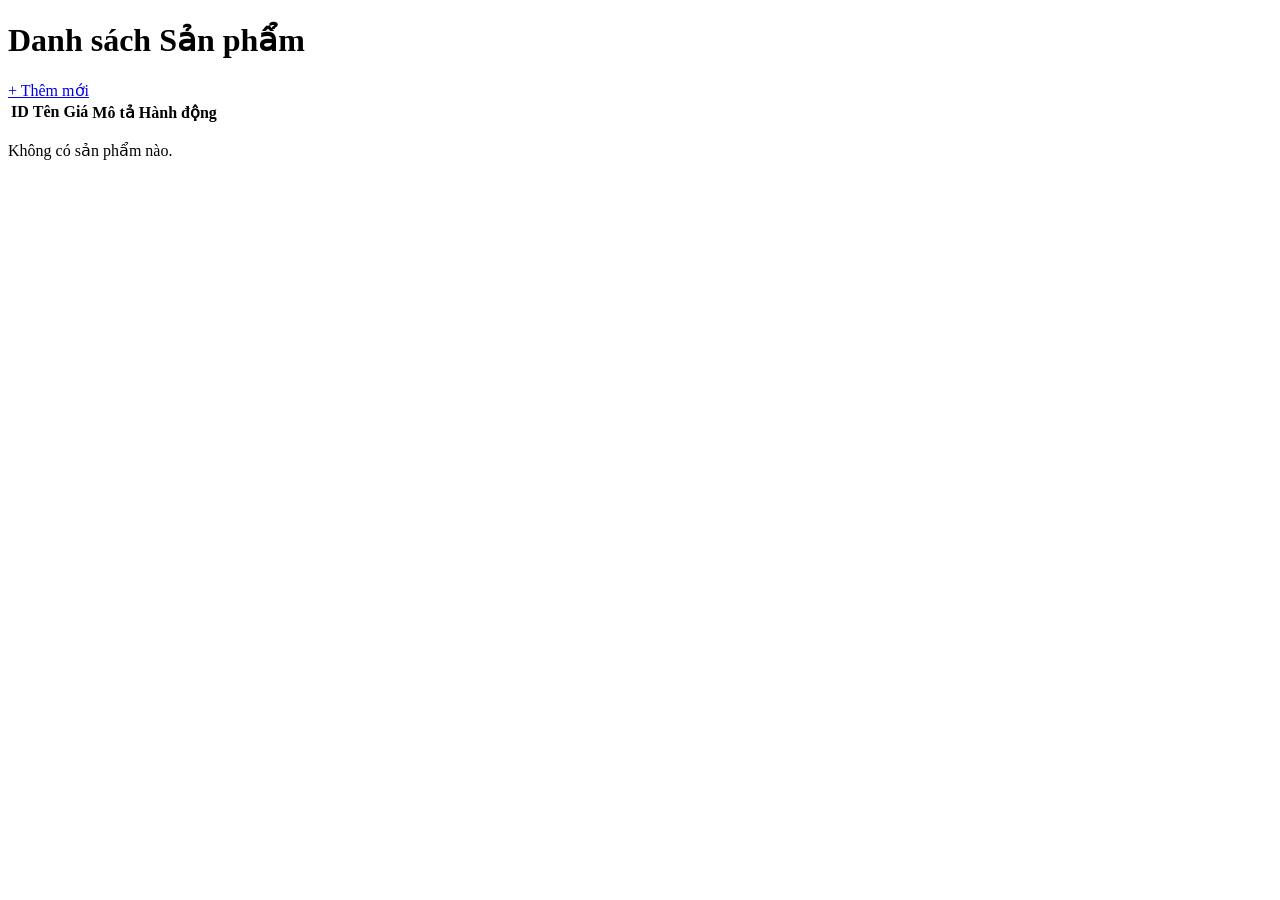
<file: index.html>
<!DOCTYPE html>
<html lang="vi">
<head>
    <meta charset="UTF-8">
    <meta name="viewport" content="width=device-width, initial-scale=1.0">
    <title>Quản lý Sản phẩm</title>
</head>
<body>
    <div class="container">
        <h1>Danh sách Sản phẩm</h1>
        <a href="add.html" class="btn btn-add">+ Thêm mới</a>
        <table>
            <thead>
                <tr>
                    <th>ID</th>
                    <th>Tên</th>
                    <th>Giá</th>
                    <th>Mô tả</th>
                    <th>Hành động</th>
                </tr>
            </thead>
            <tbody id="productList"></tbody>
        </table>
        <p id="emptyMsg" style="display:none;">Không có sản phẩm nào.</p>
    </div>
    <script src="script.js"></script>
    <script>renderList();</script>
</body>
</html>
</file>
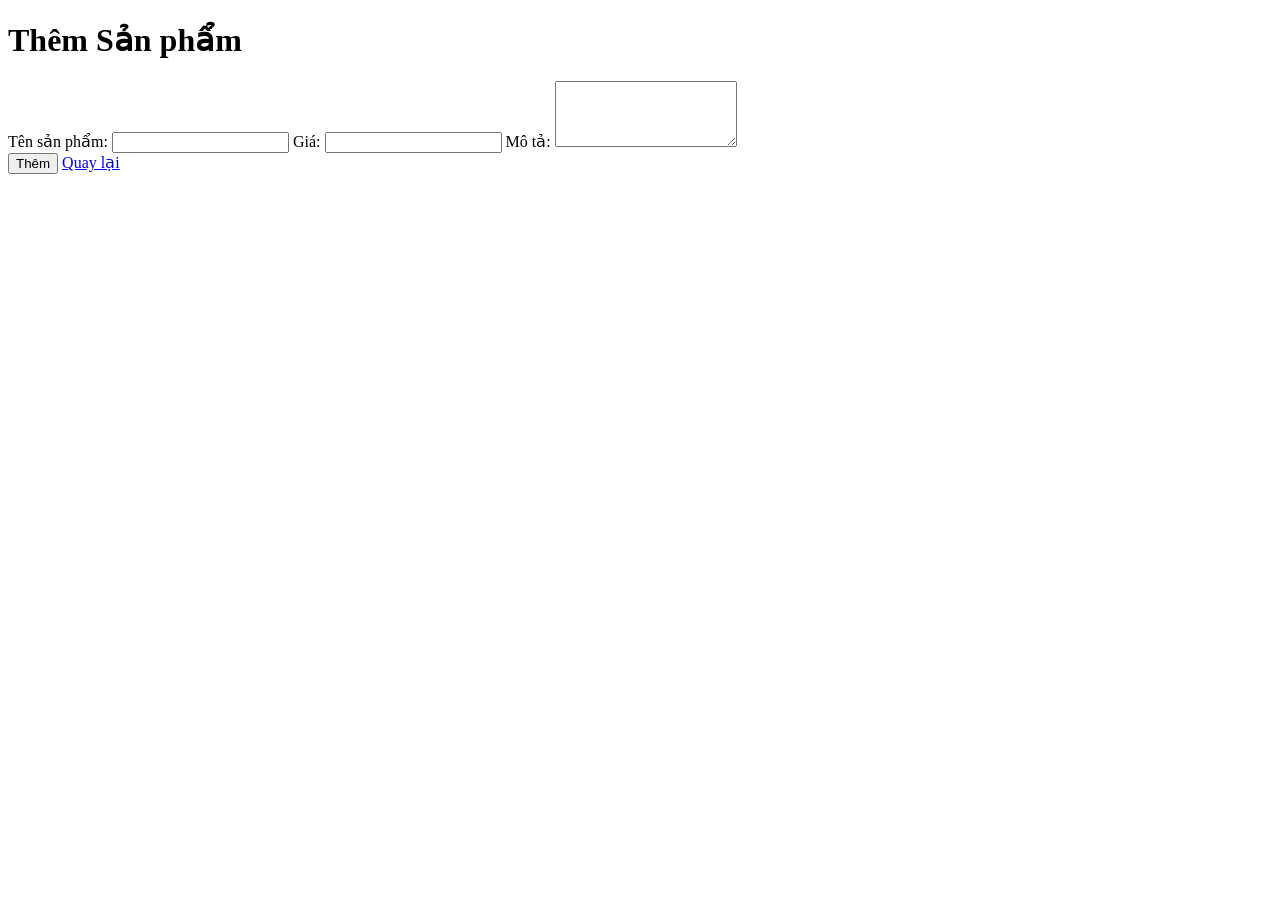
<file: add.html>
<!DOCTYPE html>
<html lang="vi">
<head>
    <meta charset="UTF-8">
    <meta name="viewport" content="width=device-width, initial-scale=1.0">
    <title>Thêm Sản phẩm</title>
</head>
<body>
    <div class="container">
        <h1>Thêm Sản phẩm</h1>
        <form id="addForm">
            <label>Tên sản phẩm:</label>
            <input type="text" id="name" required>

            <label>Giá:</label>
            <input type="number" id="price" min="0" required>

            <label>Mô tả:</label>
            <textarea id="desc" rows="4"></textarea>

            <div class="form-actions">
                <button type="submit" class="btn btn-add">Thêm</button>
                <a href="index.html" class="btn btn-back">Quay lại</a>
            </div>
        </form>
    </div>
    <script src="script.js"></script>
    <script>handleAdd();</script>
</body>
</html>
</file>
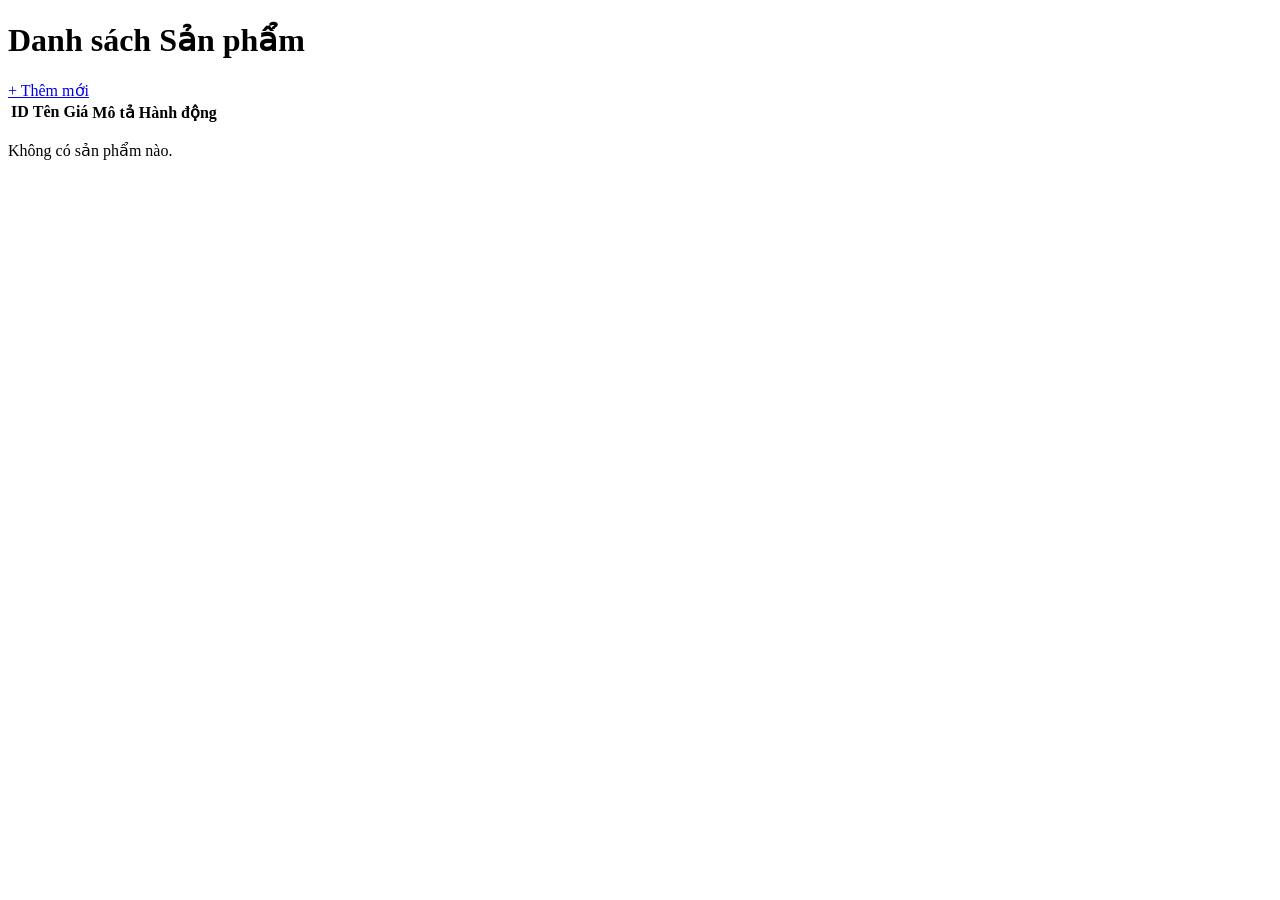
<file: detail.html>
<!DOCTYPE html>
<html lang="vi">
<head>
    <meta charset="UTF-8">
    <meta name="viewport" content="width=device-width, initial-scale=1.0">
    <title>Chi tiết Sản phẩm</title>
</head>
<body>
    <div class="container">
        <h1>Chi tiết Sản phẩm</h1>
        <div class="detail-card">
            <p><strong>ID:</strong> <span id="detailId"></span></p>
            <p><strong>Tên:</strong> <span id="detailName"></span></p>
            <p><strong>Giá:</strong> <span id="detailPrice"></span></p>
            <p><strong>Mô tả:</strong> <span id="detailDesc"></span></p>
        </div>
        <div class="form-actions">
            <a id="editLink" href="#" class="btn btn-save">Sửa</a>
            <a href="index.html" class="btn btn-back">Quay lại</a>
        </div>
    </div>
    <script src="script.js"></script>
    <script>handleDetail();</script>
</body>
</html>
</file>
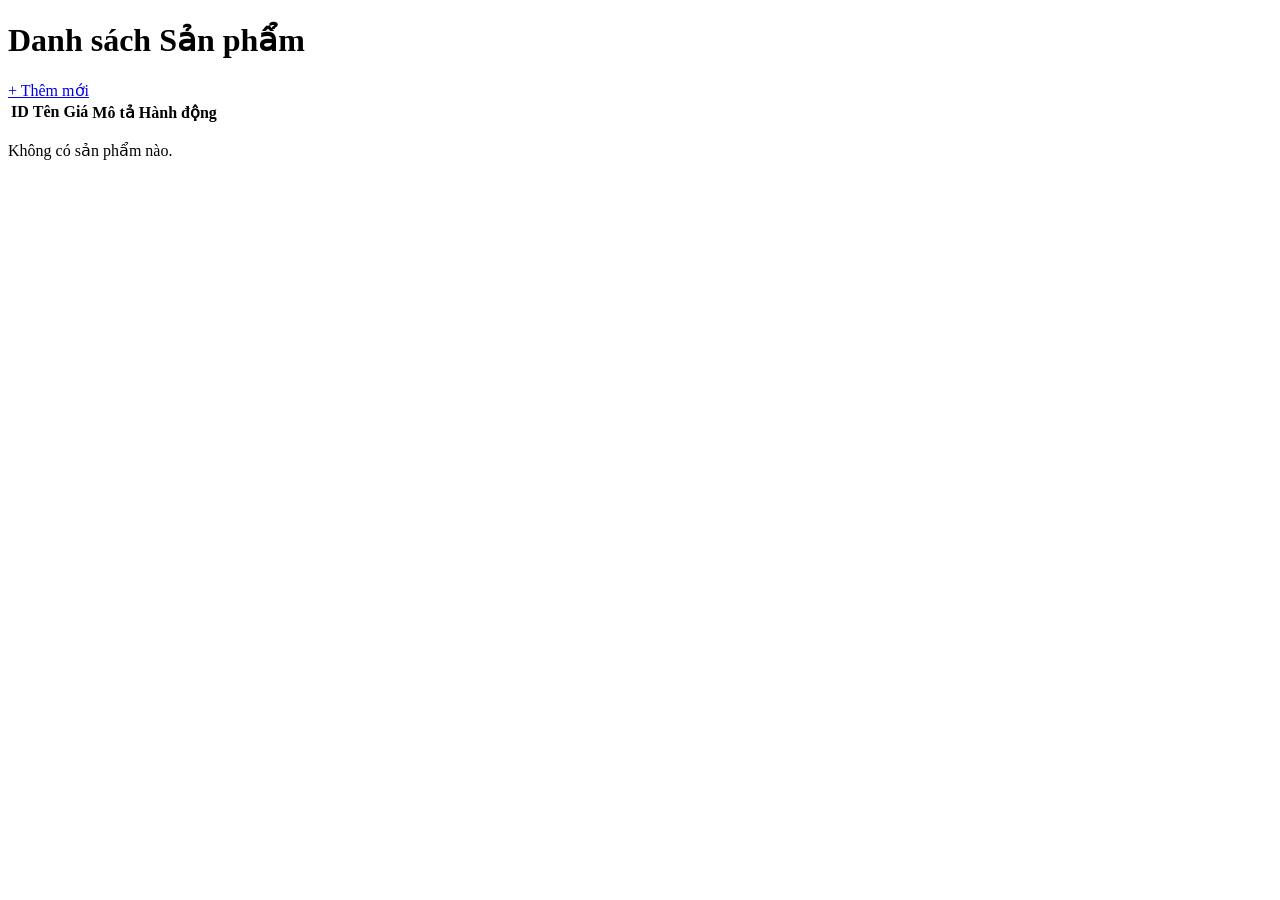
<file: edit.html>
<!DOCTYPE html>
<html lang="vi">
<head>
    <meta charset="UTF-8">
    <meta name="viewport" content="width=device-width, initial-scale=1.0">
    <title>Sửa Sản phẩm</title>
</head>
<body>
    <div class="container">
        <h1>Sửa Sản phẩm</h1>
        <form id="editForm">
            <label>Tên sản phẩm:</label>
            <input type="text" id="name" required>

            <label>Giá:</label>
            <input type="number" id="price" min="0" required>

            <label>Mô tả:</label>
            <textarea id="desc" rows="4"></textarea>

            <div class="form-actions">
                <button type="submit" class="btn btn-save">Lưu</button>
                <a href="index.html" class="btn btn-back">Quay lại</a>
            </div>
        </form>
    </div>
    <script src="script.js"></script>
    <script>handleEdit();</script>
</body>
</html>
</file>
